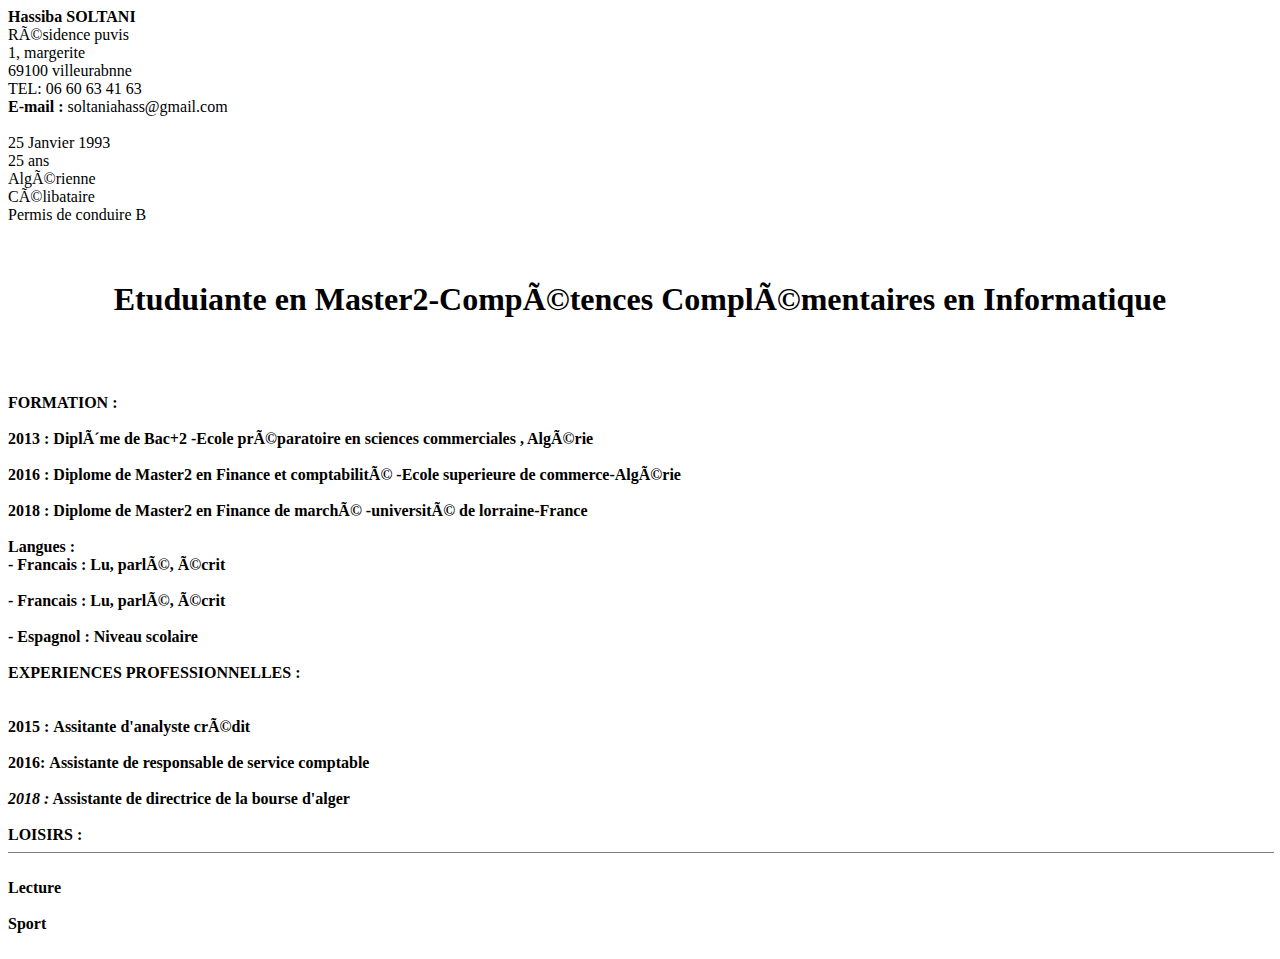
<file: index.html>
<!DOCTYPE html>
<HTML>
<HEAD>

<TITLE> CV de Hassiba SOLTANI  </TITLE>

<meta http-equiv="Content-Type" content="text/html"; charset=iso-8859-1">

</HEAD>	

<B> Hassiba SOLTANI </B>
<BR> Résidence puvis <BR>1, margerite<BR>69100 villeurabnne<BR> 
</B>TEL:</B> 06 60 63 41 63<BR>
<B>E-mail :</B> soltaniahass@gmail.com <BR>

                      
                     
                      
                      </BR>   


25 Janvier 1993 
<BR>25 ans<BR>Algérienne 
<BR> 
Célibataire
<BR>
Permis de conduire B
<BR>


	
<BR>
<BR>
<B><CENTER>
        <h1> Etuduiante en Master2-Compétences Complémentaires en Informatique </h1>
<BR>
    
<BR>
</CENTER><B></B>
<BR>



<B>FORMATION :</B>
<BR>

<BR>

<B>2013 : </B>
 Diplôme de Bac+2 -Ecole préparatoire en sciences commerciales , Algérie
<BR>

<BR>
<B>2016 : </B>
Diplome de Master2 en Finance et comptabilité -Ecole superieure de commerce-Algérie
<BR>

<BR>
<B>2018 : </B>
Diplome de Master2 en Finance de marché -université de lorraine-France
<BR>


<BR>

<B>Langues :</B> 


<BR>

- Francais  : Lu, parlé, écrit 
<BR>


<BR>
- Francais  : Lu, parlé, écrit

<BR> 

<BR> 
- Espagnol : Niveau scolaire 


<BR>



<BR>

<B>EXPERIENCES PROFESSIONNELLES :</B>

<BR>


<BR>
<BR>
<B>2015 : </B>	
Assitante d'analyste crédit 
<BR>

<BR>
<B>2016: </B>
Assistante de responsable de service comptable
<BR>


<BR>
<I>2018 :</I>
Assistante de directrice de la bourse d'alger 

<BR>

<BR>



<B> LOISIRS :</B>

<BR>

<HR NOSHADE WIDTH="100%" SIZE="1" >

<BR>

Lecture 

<BR>



<BR>

Sport

<BR>


<BR>



</BODY>
</HTML>
</file>
